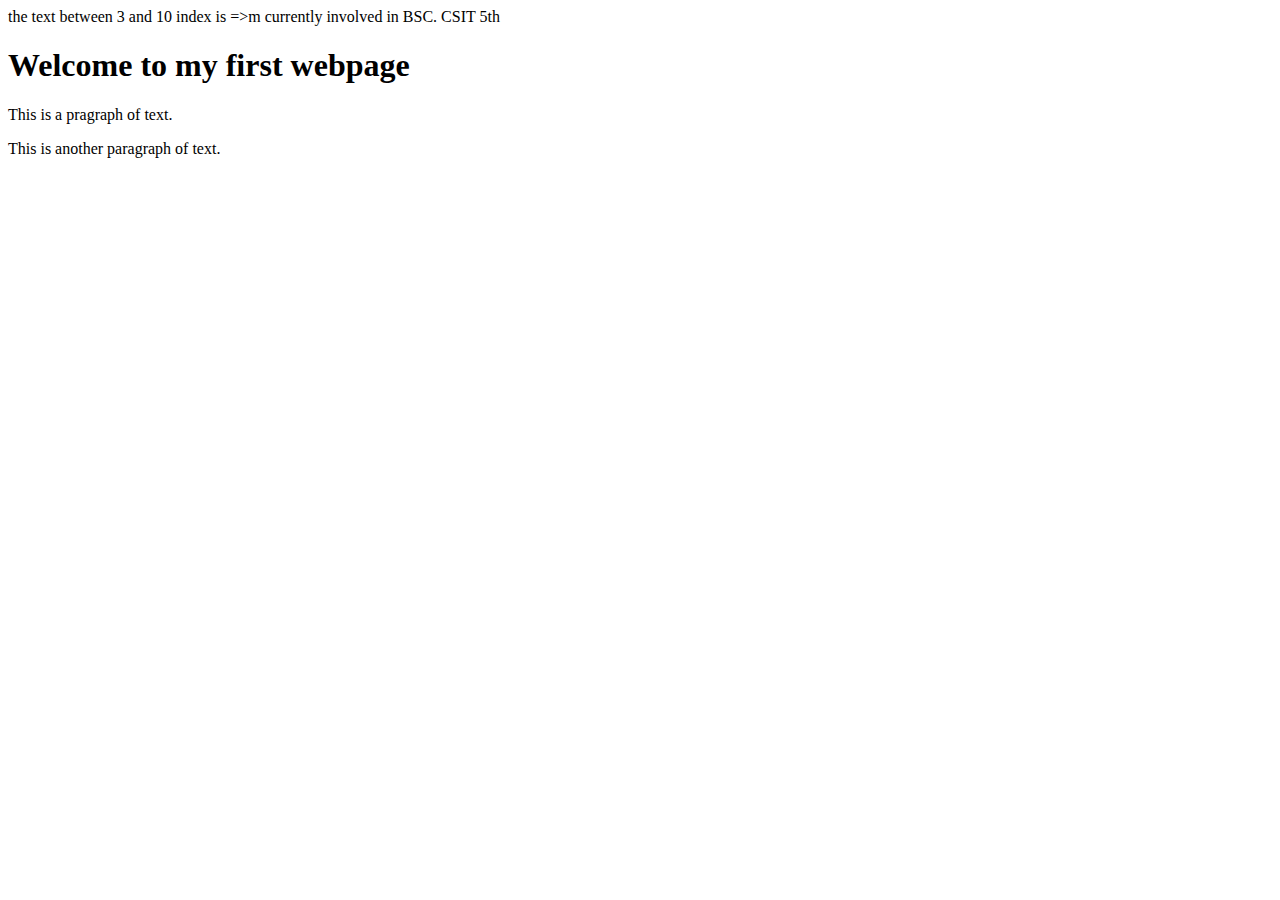
<file: index.html>
<!DOCTYPE html>
<html>
    <head>
        <title>My First Web Page</title>
        <script src = stringmethods.js></script>
    </head>
    <body>
        <h1>Welcome to my first webpage</h1>
        <p>This is a pragraph of text.</p>
        <p2>This is another paragraph of text.</p2>
    </body>
</html>
</file>
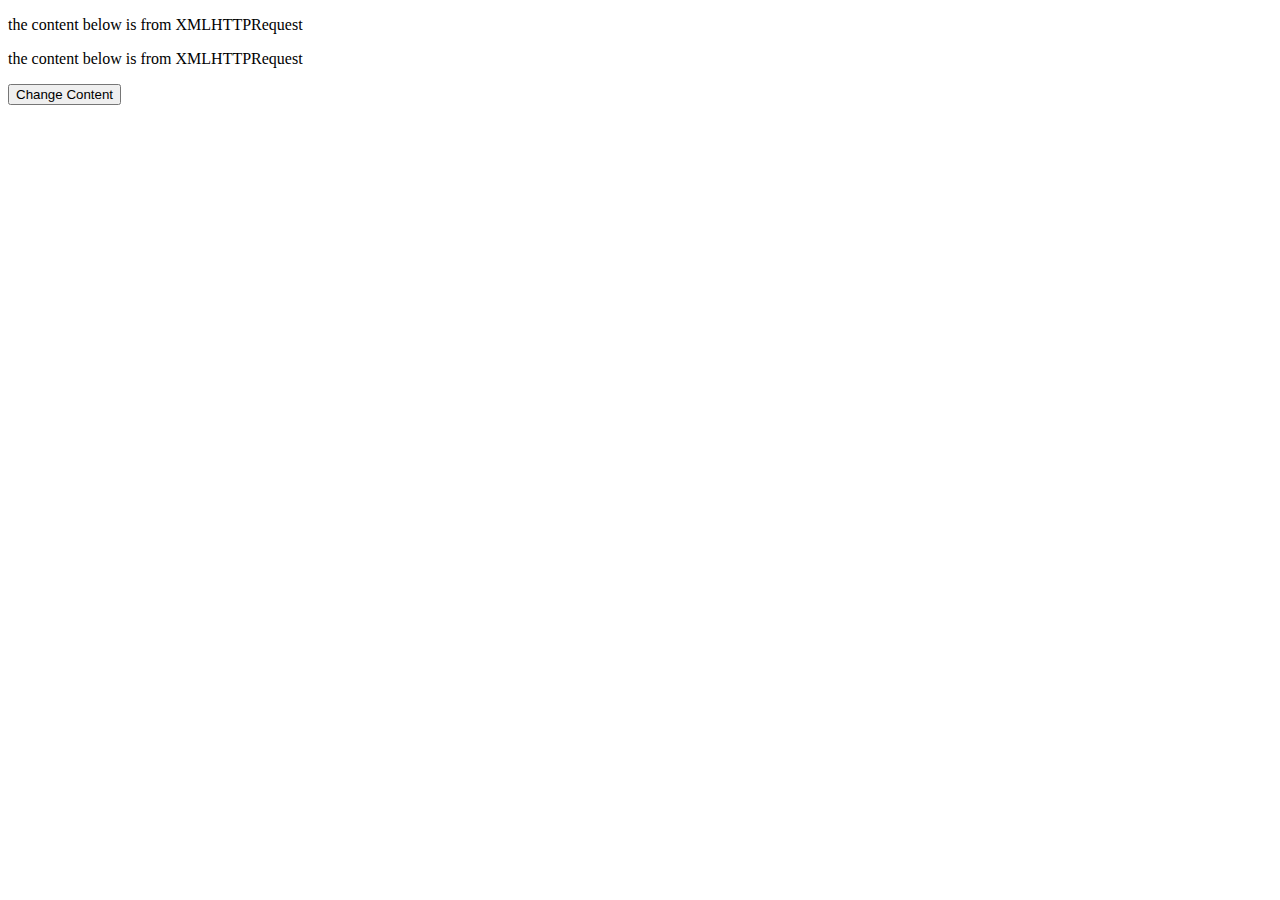
<file: ajaxdemo.html>
<!DOCTYPE html>

<body>
    <p>the content below is from XMLHTTPRequest</p>
    <p>the content below is from XMLHTTPRequest</p>
    <div id="content">
        <!--dynamic content-->
    </div>
    <button onclick="loadDoc()">Change Content</button>
 
</body>
<script>
    function loadDoc(){
        var content=document.getElementById('content').innerHTML;
        if(content!=''){
            document.getElementById('content').innerHTML='';
            return;
        }
        var xhttp=new XMLHttpRequest();
        xhttp.onreadystatechange=function(){
            if(this.readyState==4 && this.status==200){
                document.getElementById('content').innerHTML=this.responseText;
            }
        };
        xhttp.open("GET","http_info.txt",true);
        xhttp.send();
    }
</script>
</html>
</file>
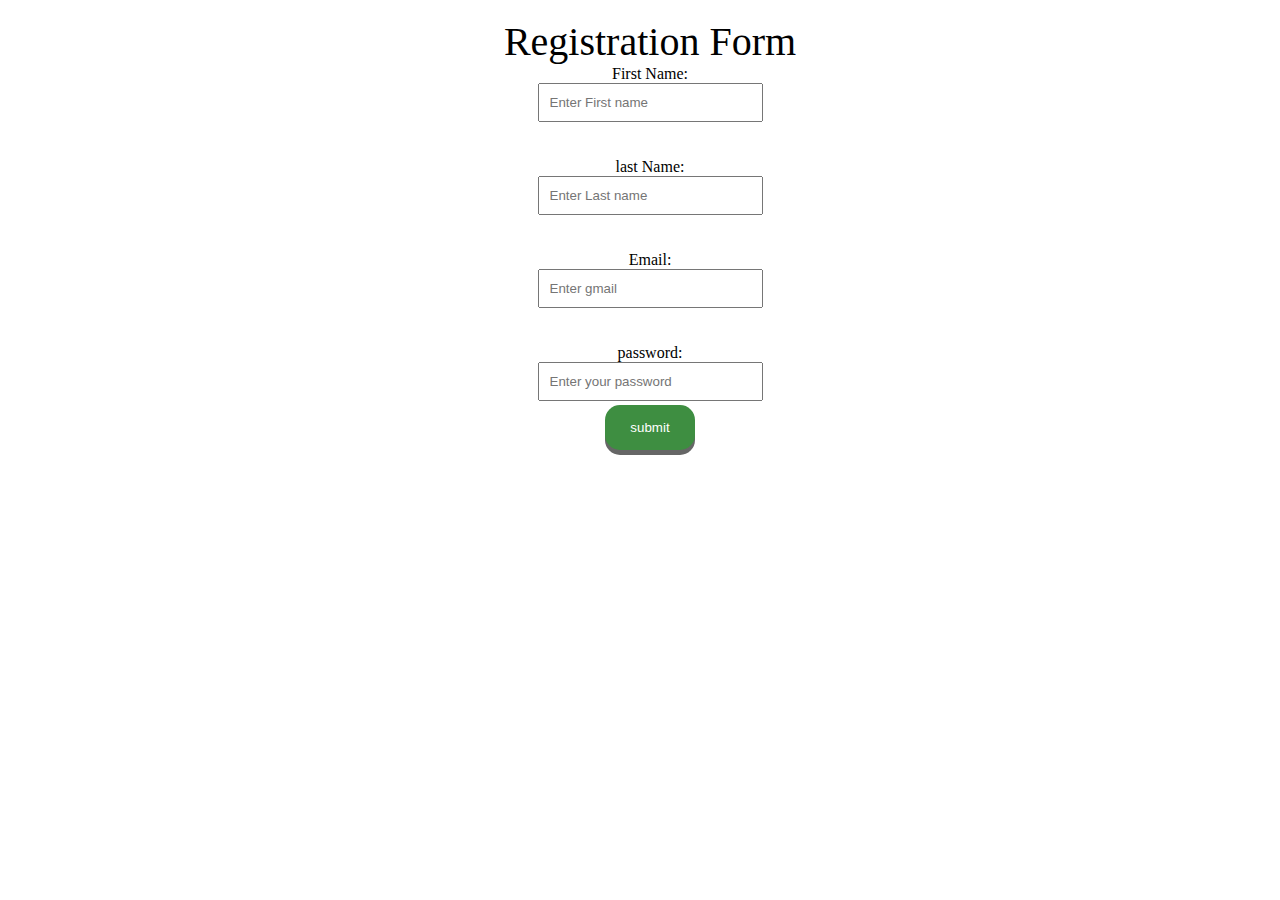
<file: form.html>
<!DOCTYPE html>
<html>
<head>
    <title>Basic Form</title>
    <link rel="stylesheet" type="text/css" href="form.css">
</head>
<body>
    <div class="form-wrapper">
    <form>
        <header>Registration Form</header>
        <div class="form-group">
        <label for="name">First Name:</label>
        <input type="text" id="name" name="name" placeholder="Enter First name" required><br><br>
</div>
<div class="form-group">
        <label for="name">last Name:</label>
        <input type="text" id="name" name="name" placeholder="Enter Last name" required><br><br>
</div>

               

            <div class="form-group">

        <label for="email">Email:</label>
        <input type="email" id="email" name="email" placeholder="Enter gmail" required><br><br>
</div>
<div class="form-group">
        <label for="password">password:</label>
        <input id="password" name="password"  placeholder="Enter your password"  required></input>
        </div>
        <div class="form-group">
        <input type="submit" value="submit">
        </div>
        </div>
    </form>
    </div>
</body>
</html>
</file>
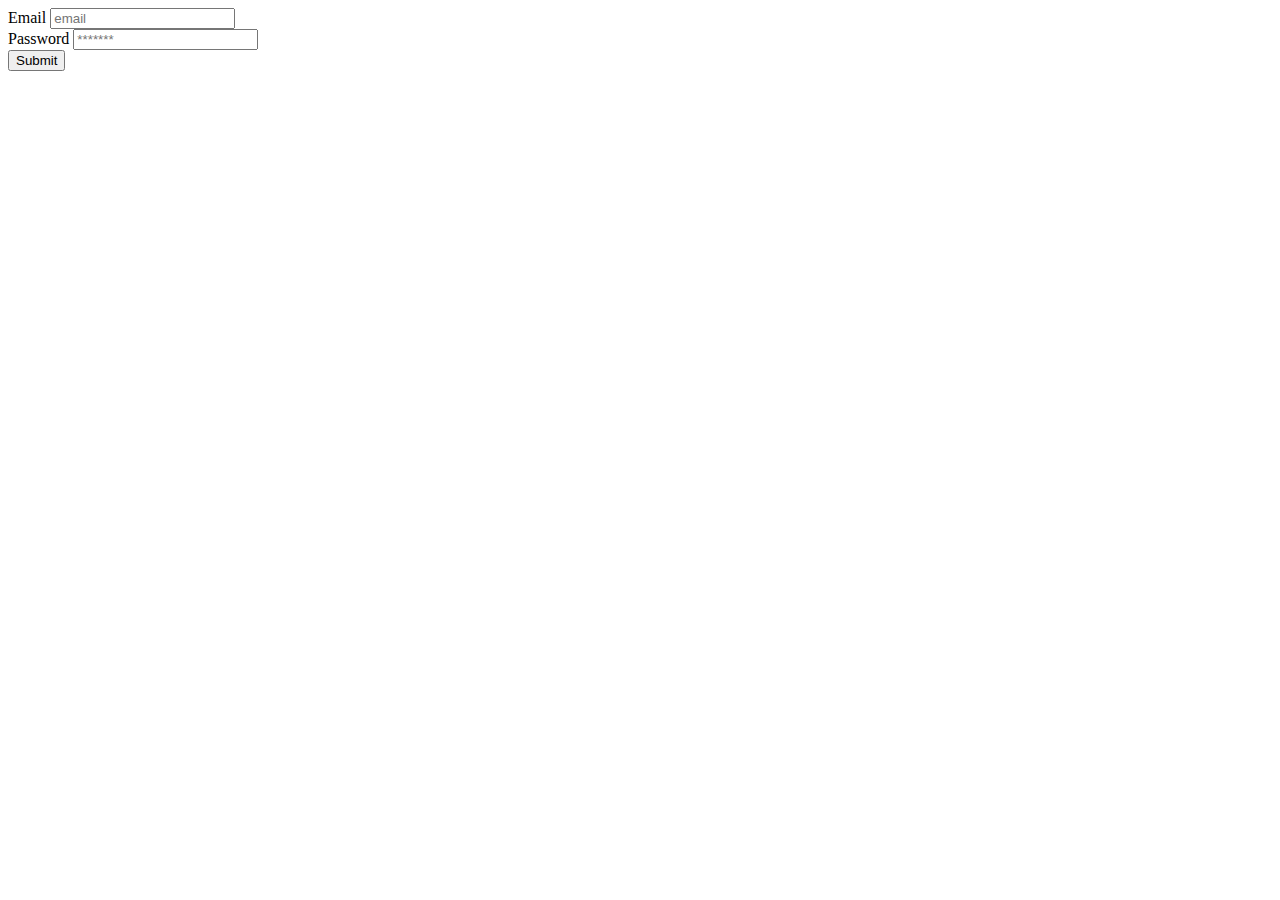
<file: jform.html>
<html>
    <body>
        <form id="myform">
            <div>
                <label>Email</label>
                <input type="text" placeholder="email" name="password">
            </div>
            <div>
                <label>Password</label>
                <input type="password" placeholder="*******" name="password">
            </div>

            <button type="submit">Submit</button>
        </form>
        <script>
            $(document).ready(function(){
                $('#myform').submit(function(event){
                    event.preventDefault()
                    alert('form submitted');
                    var email=$('#email').val()
                    var password=$('#password').val()
                    alert(`Email : ${email},Password:${password}`)
                })
            })
        </script>
    </body>
</html>
</file>
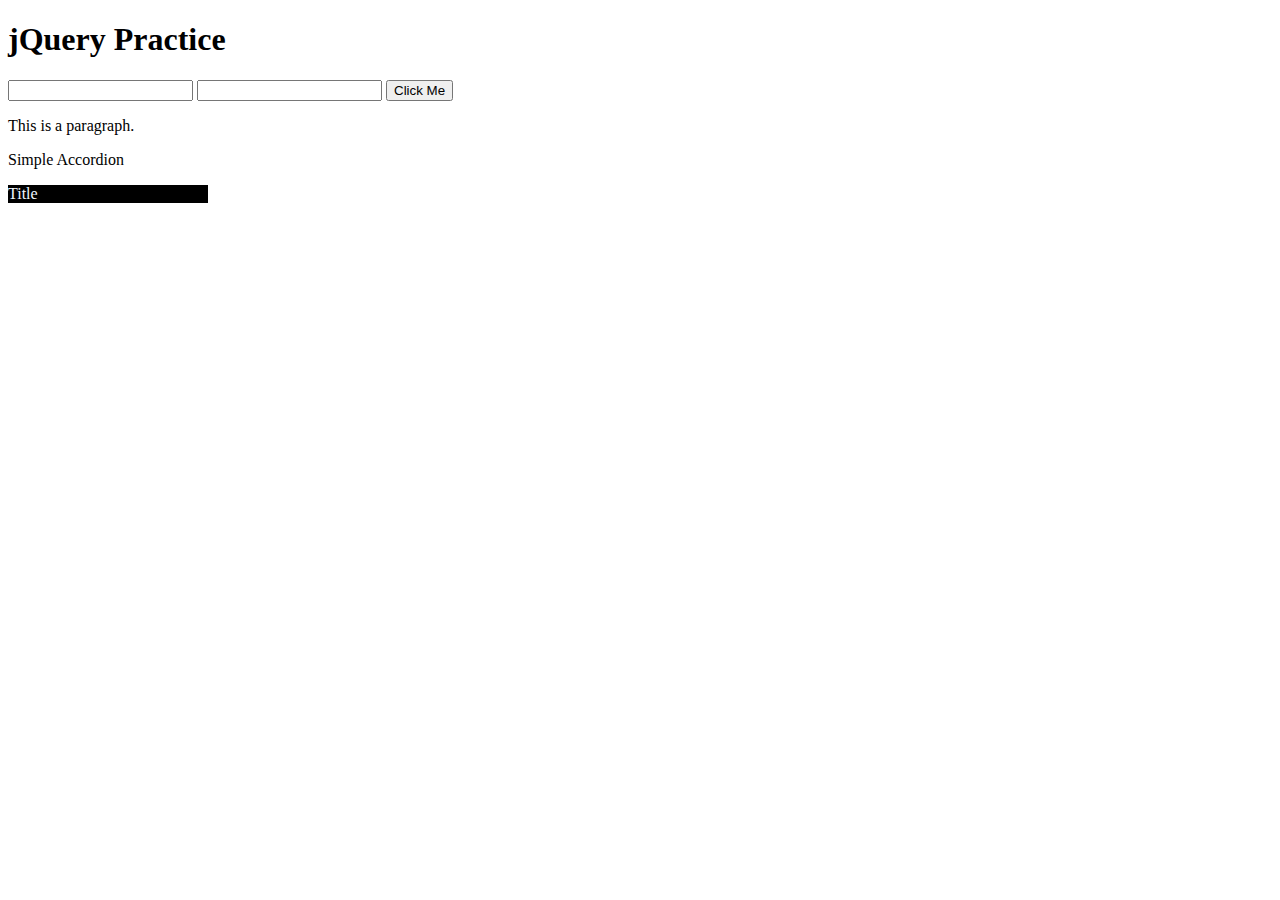
<file: jquery.html>
<!DOCTYPE html>
<html>
    <head>
        <script src="./jquery-min-3.7.1.js"></script>
    </head>
    <style>
        .description{
            display: none;
            
        }

        .accordion{
            background-color: black;
            width: 200px;
            color: aliceblue;
        }
            
    </style>
    <body>
        <form id="myform">
            <h1>jQuery Practice</h1>
            <input name="name" type="text" id="txt1">
            <input name="email" type="text" id="txt2">

            <button type="submit" id="btn1">Click Me</button>
        
        </form>
        <p id="p1">This is a paragraph.</p>
        <p>Simple Accordion</p>
        <div class="accordion">
            <div class="header">Title</div>
            <div class="description">
                this is the description for the accordion.
            </div>
        </div>
        <script>
            $(document).ready(function(){
                //showing the according description
                $('.header').click(function(){
                    // $('.description').slideDown()
                    $('.description').slideToggle()
                })
                $("#btnl").mouseenter(function(){
                    $("#p1").show();
                });
                $("#btnl").mouseleave(function(){
                    $("#p1").hide();
                });
                $("#txt1").keyup(function(){
                    $("#p1").text($(this).val());
                });
                $("#myform").submit(function(){
                    alert("form submit")
                })
            });
        </script>
    </body>
</html>
</file>
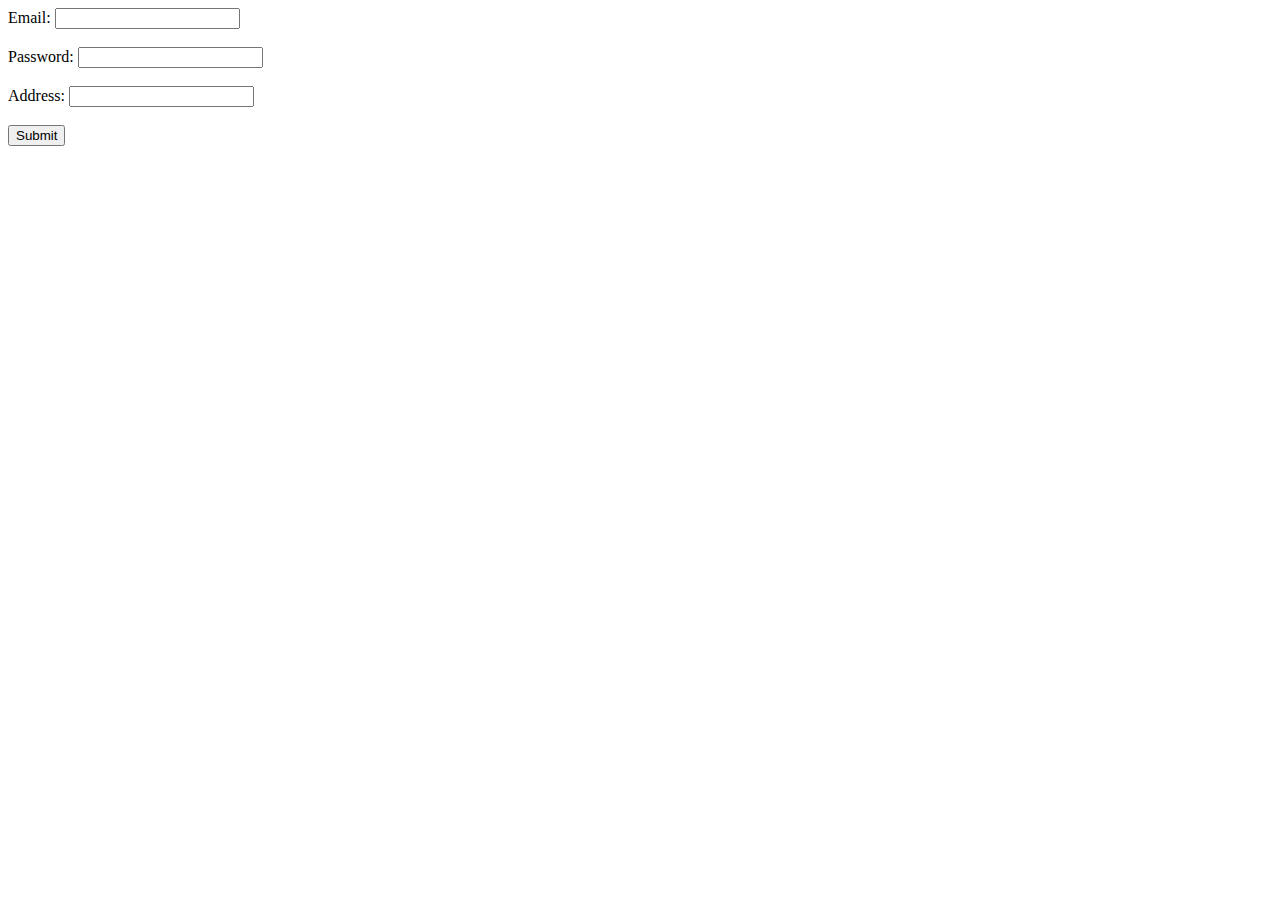
<file: jquery_form.html>
<!DOCTYPE html>
<html lang="en">
<head>
    <meta charset="UTF-8">
    <meta name="viewport" content="width=device-width, initial-scale=1.0">
    <title>Form Example</title>
    <script src="https://code.jquery.com/jquery-3.6.0.min.js"></script>
</head>
<body>
    <form id="myForm">
        <label for="email">Email:</label>
        <input type="email" id="email" name="email" required><br><br>

        <label for="password">Password:</label>
        <input type="password" id="password" name="password" required><br><br>

        <label for="address">Address:</label>
        <input type="text" id="address" name="address" required><br><br>

        <button type="submit">Submit</button>
    </form>

    <div id="result"></div>

    <script>
        $(document).ready(function(){
            $("#myForm").submit(function(event){
                event.preventDefault();

                var email = $("#email").val();
                var password = $("#password").val();
                var address = $("#address").val();

                $("#result").html("<p>Email: " + email + "</p><p>Password: " + password + "</p><p>Address: " + address + "</p>");
            });
        });
    </script>
</body>
</html>
</file>
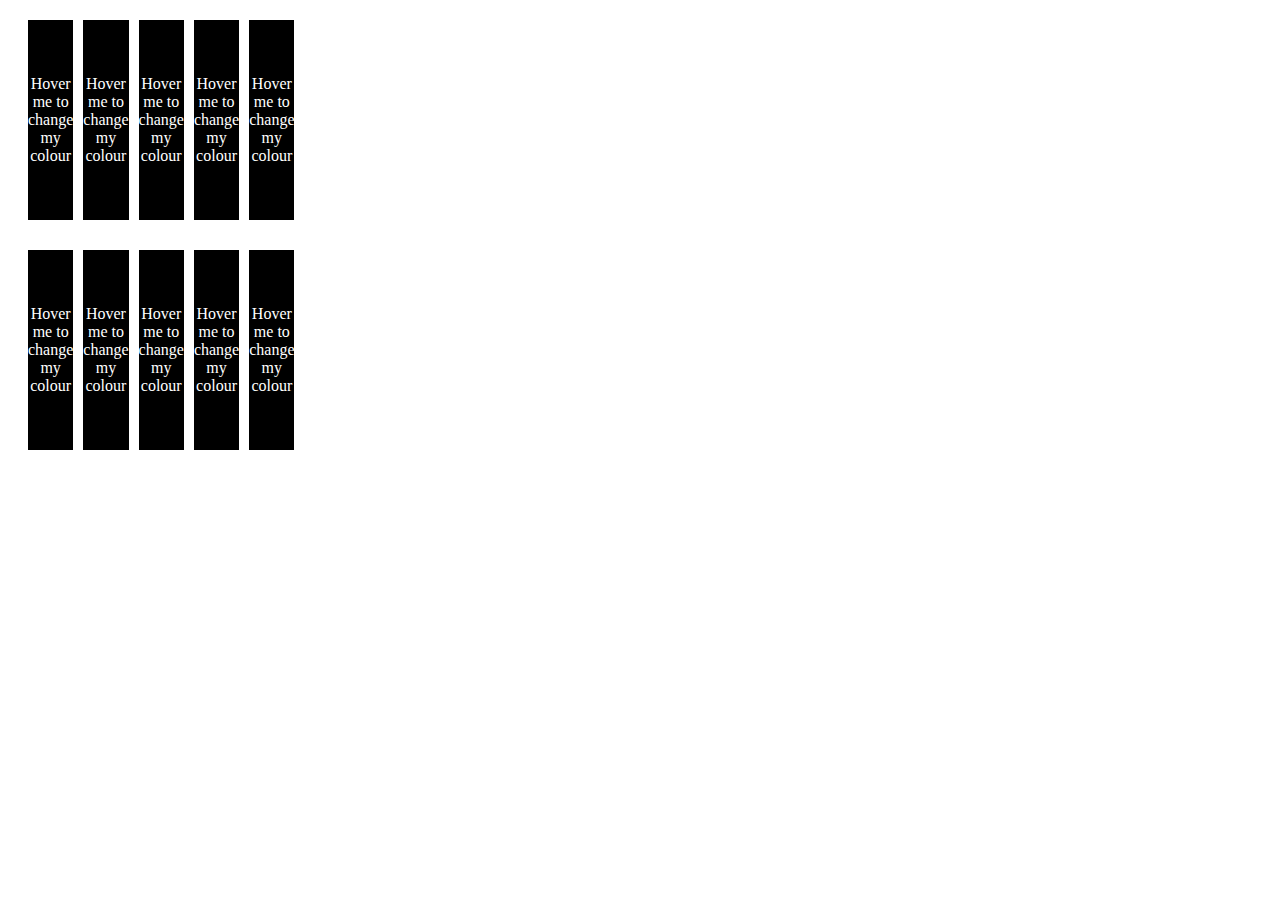
<file: psuedo.html>
<!DOCTYPE html>
<head>
    <title>Pseudo</title>
    <link rel="stylesheet" href="psuedo.css">
</head>
<body>
    <div class="main-container">
        <div class="firstElement">
            <p>Hover me to change my colour</p>
        </div>
        <div class="firstElement">
            <p>Hover me to change my colour</p>
        </div>
        <div class="firstElement">
            <p>Hover me to change my colour</p>
        </div>
        <div class="firstElement">
            <p>Hover me to change my colour</p>
        </div>
        <div class="firstElement">
            <p>Hover me to change my colour</p>
        </div>
    </div>
  

</body>
</html>
<!DOCTYPE html>
<head>
    <title>Pseudo</title>
    <link rel="stylesheet" href="psuedo.css">
</head>
<body>
    <div class="main-container">
        <div class="firstElement">
            <p>Hover me to change my colour</p>
        </div>
        <div class="firstElement">
            <p>Hover me to change my colour</p>
        </div>
        <div class="firstElement">
            <p>Hover me to change my colour</p>
        </div>
        <div class="firstElement">
            <p>Hover me to change my colour</p>
        </div>
        <div class="firstElement">
            <p>Hover me to change my colour</p>
        </div>
    </div>
  

</body>
</html>
</file>
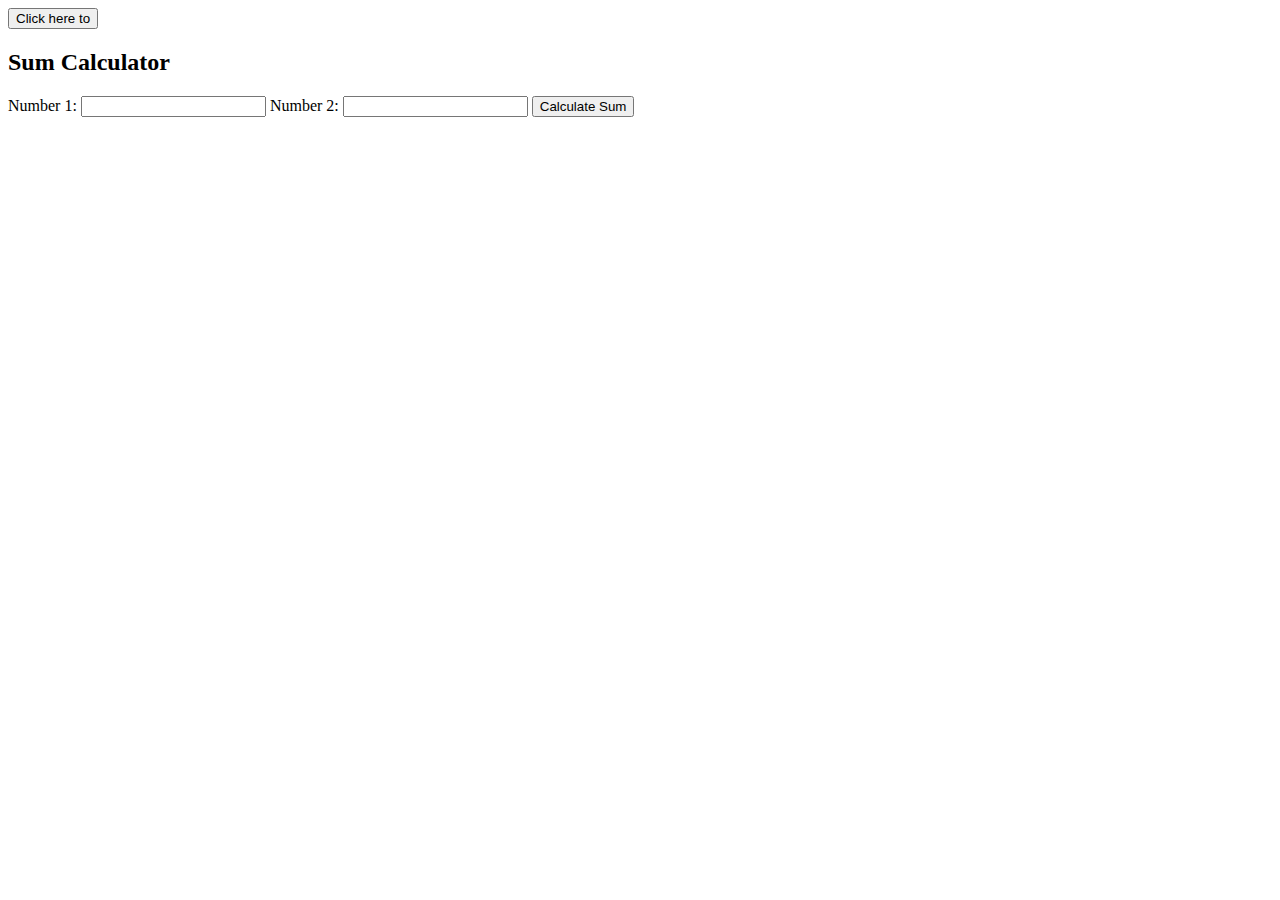
<file: selector.html>
<!DOCTYPE html>
<html lang="en">
<head>
<meta charset="UTF-8">
<meta name="viewport" content="width=device-width, initial-scale=1.0">
<title>Sum Calculator</title>
<div id="random"></div>
<button onclick="change()">Click here to</button>
<style>
    #random{
        background:red;
    }
</style>
</head>
<body>
  <h2>Sum Calculator</h2>
  
  <label for="num1">Number 1:</label>
  <input type="number" id="num1">
  
  <label for="num2">Number 2:</label>
  <input type="number" id="num2">
  
  <button onclick="calculateSum()">Calculate Sum</button>
  
  <p id="result"></p>

  <script src="selector.js"></script>
</body>
</html>
</file>
<file: form.css>
form{
    width: 400px;
    padding:10px;
    border-radius: 15px;
    display:flex;
    flex-direction: column;
    justify-content: start;
    align-items: center;
}
.form-wrapper{
    width:400px;
    margin:auto;
}
input{
    width: 100%;
    padding: 10px;
}
header{
    font-size: 40px;
}
.form-group{
    display:flex;
    flex-direction:column;
    justify-content:center;
    align-items: center;
}
input[type="Submit"],button{
    background-color: green;
    border-radius: 10px; 
    width:100%;   
padding: 15px 25px;

text-align: center;
cursor: pointer;
outline: none;
color: #fff;
background-color: #04AA6D;
border: none;
border-radius: 15px;
box-shadow: 0 9px #999;
}

input[type="Submit"],button:hover {
    background-color: #1b1f1b;
}

input[type="Submit"],button:active {
background-color: #3e8e41;
box-shadow: 0 5px #666;
transform: translateY(4px);
}
input[type="text"],input[type="password"]
input[type="number"]{
    width:100%;
  
}
</file>
<file: psuedo.css>
.main-container{
    height:200px;
    width:200px;
    cursor: pointer;
}

p{
    text-align: center;
    transition: all 0.5s linear ;
    
}

.main-container
{
    
    display: flex;
    gap: 10px;
    padding: 10px;
    margin: 10px;
}

.firstElement{
    background-color: black;
    color:white;
    display: flex;
    justify-content: center;
    align-items: center;
    transition: all 4s linear;
}

.firstElement:hover{
    background-color:violet;
    height: 400px;
}
.main-container{
    height:200px;
    width:200px;
    cursor: pointer;
}

p{
    text-align: center;
    transition: all 0.5s linear ;
    
}

.main-container
{
    
    display: flex;
    gap: 10px;
    padding: 10px;
    margin: 10px;
}

.firstElement{
    background-color: black;
    color:white;
    display: flex;
    justify-content: center;
    align-items: center;
    transition: all 4s linear;
}

.firstElement:hover{
    background-color:violet;
    height: 400px;
}
</file>
